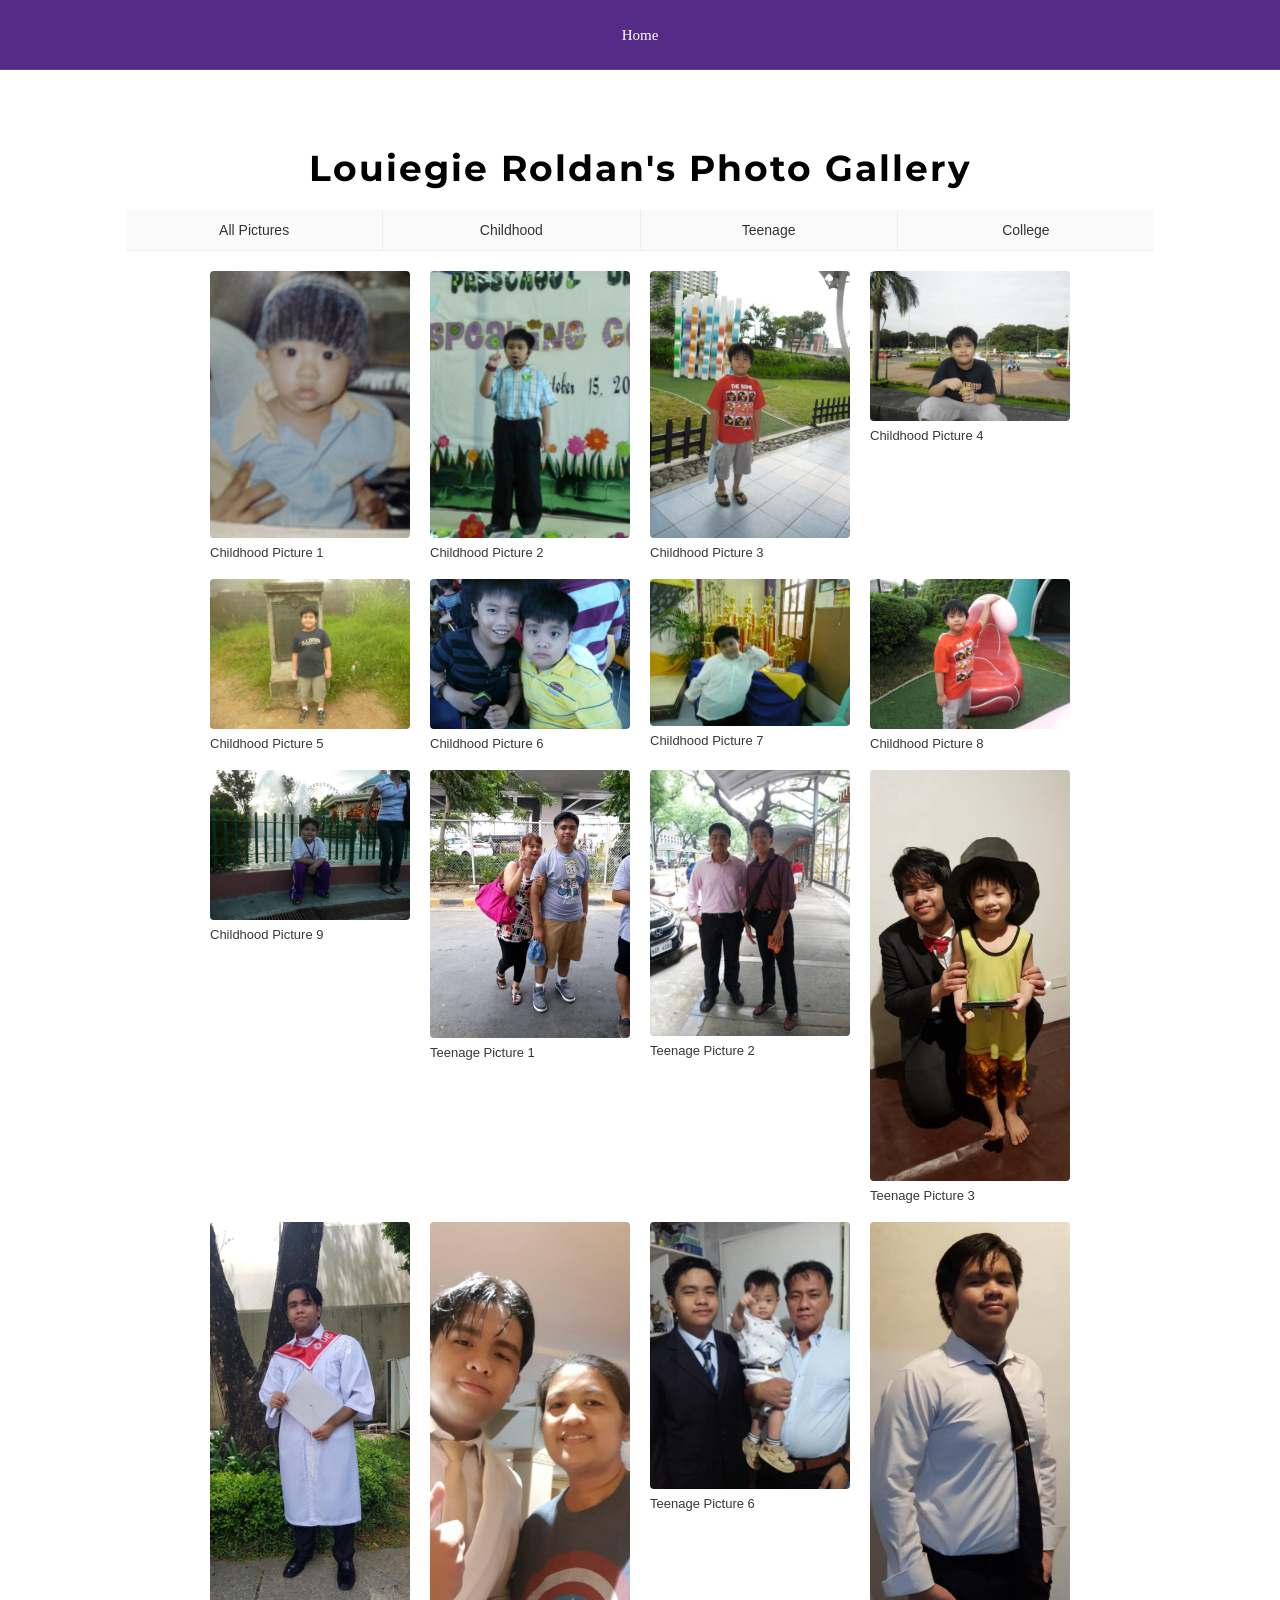
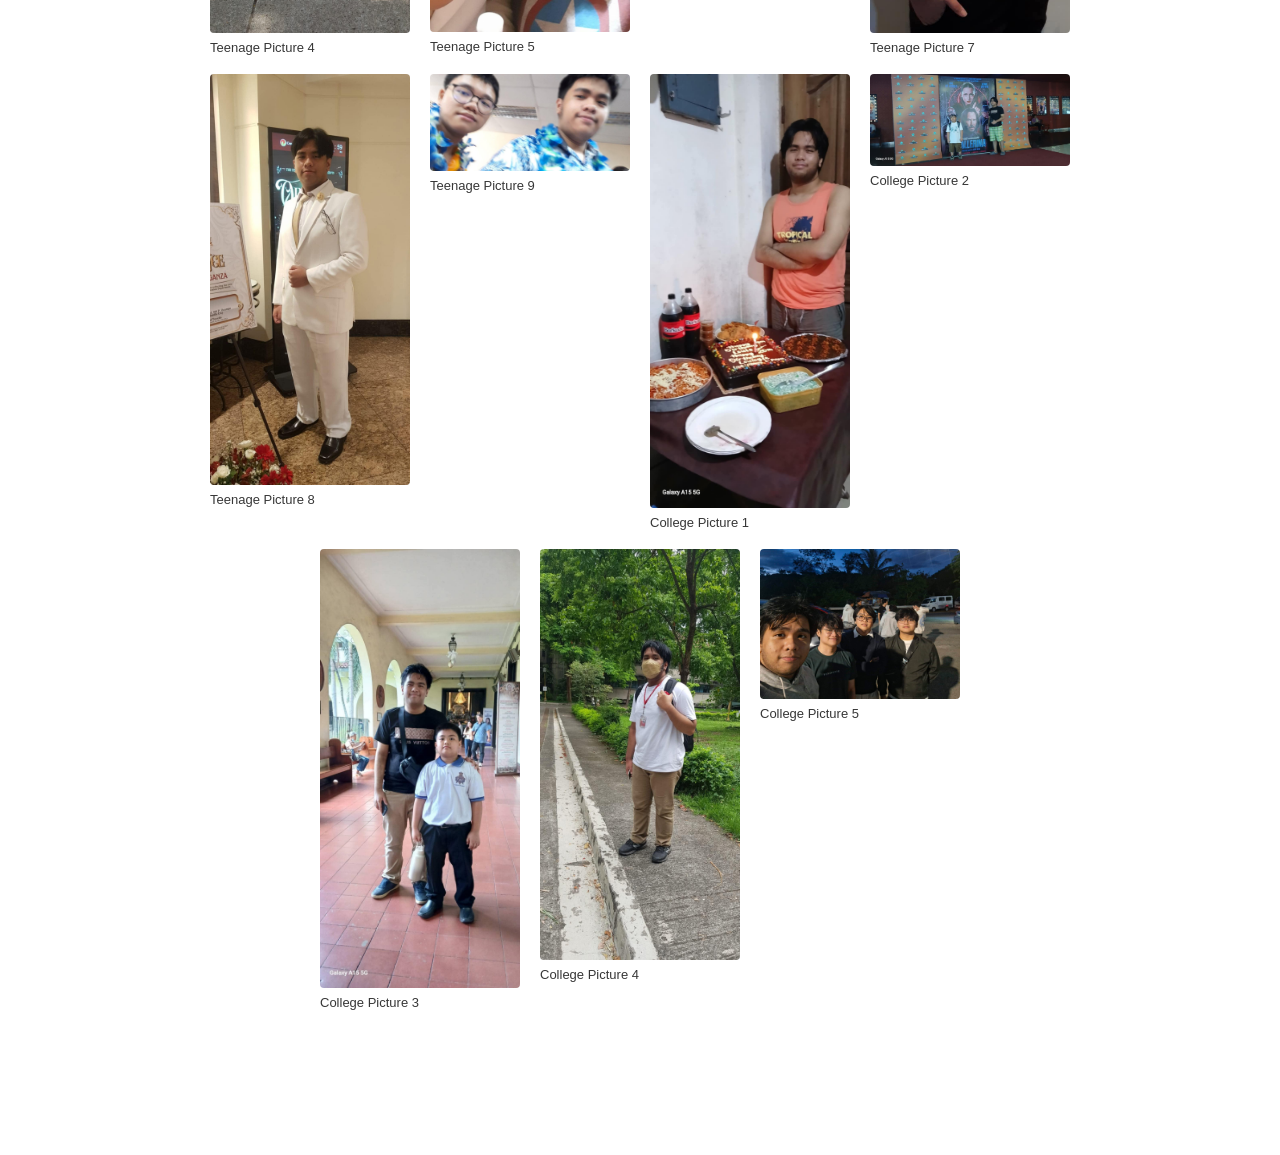
<file: BLOGS/photogallery.html>
<!DOCTYPE html>
<html lang="en">
<head>
  <meta charset="UTF-8">
  <meta http-equiv="X-UA-Compatible" content="IE=edge">
  <meta name="author" content="LOUIEGIE ROLDAN">
  <title>Photo Gallery</title>
  <link href="https://fonts.googleapis.com/css2?family=Montserrat:wght@400;700&display=swap" rel="stylesheet"> 
  <link rel="stylesheet" href="style.css">
  <style>
    .menu-link {
      text-decoration: none; 
      color: black; 
      font-family: 'Montserrat', sans-serif;
      display: block;
    }
    .gallery {
    display: flex;
    flex-wrap: wrap;
    gap: 20px;
    justify-content: center;
    padding: 20px;
  }

  .gallery-item {
    text-align: center;
    width: 200px; 
  }

  .gallery-item img {
    display: block;
    margin-bottom: 8px;
    border-radius: 4px;
  }

  .image-caption {
    font-family: sans-serif;
    font-size: 13px;
    color: #373737;
  }
  </style>
</head>
<body> 
  <nav style="background-color: rgba(55, 6, 113, 0.85); backdrop-filter: blur(10px); -webkit-backdrop-filter: blur(10px); position: fixed; top: 0; left: 0; width: 100%; height: 70px; z-index: 9999; display: flex; align-items: center; justify-content: center; box-sizing: border-box; border-bottom: 1px solid rgba(255, 255, 255, 0.1);">
    <ul style="list-style: none; margin: 0; padding: 0; display: flex; gap: 40px; align-items: center;">
      <li><a href="../index.html" style="color: white; text-decoration: none; font-size: 15px; font-weight: 500;">Home</a></li>
    </ul>
  </nav> 
  <article class="gallery-box" style="margin-top: 80px;">
    <h1>Louiegie Roldan's Photo Gallery</h1>
    <nav style="display: flex; border-bottom: 1px solid #eee; background: #fafafa;">
    <a href="#" style="flex: 1; text-align: center; padding: 12px; text-decoration: none; color: #333; font-family: sans-serif; font-size: 14px; border-right: 1px solid #eee;">All Pictures</a>
    <a href="gallery/photogallerychild.html" style="flex: 1; text-align: center; padding: 12px; text-decoration: none; color: #333; font-family: sans-serif; font-size: 14px; border-right: 1px solid #eee;">Childhood</a>
    <a href="gallery/photogalleryteen.html" style="flex: 1; text-align: center; padding: 12px; text-decoration: none; color: #333; font-family: sans-serif; font-size: 14px; border-right: 1px solid #eee;">Teenage</a>
    <a href="gallery/photogallerycollege.html" style="flex: 1; text-align: center; padding: 12px; text-decoration: none; color: #333; font-family: sans-serif; font-size: 14px;">College</a>
  </nav>
  <div class = "gallery">
    <div class="gallery-item">
        <a href="../gallery/child/child1.jpg">
            <img src="../gallery/child/child1.jpg" alt="Childhood Picture 1"  width = "200">
        </a>
        <div class="image-caption">Childhood Picture 1</div>
    </div>
    <div class="gallery-item">
        <a href="../gallery/child/child2.jpg">
            <img src="../gallery/child/child2.jpg" alt="Childhood Picture 2"  width = "200">
        </a>
        <div class="image-caption">Childhood Picture 2</div></div>
    <div class="gallery-item">
        <a href="../gallery/child/child3.jpg">
            <img src="../gallery/child/child3.jpg"alt="Childhood Picture 3"  width = "200">
        </a>
        <div class="image-caption">Childhood Picture 3</div></div>
    <div class="gallery-item">
        <a href="../gallery/child/child4.jpg">
            <img src="../gallery/child/child4.jpg" alt="Childhood Picture 4"  width = "200">
        </a>
        <div class="image-caption">Childhood Picture 4</div></div>
    <div class="gallery-item">
        <a href="../gallery/child/child5.jpg">
            <img src="../gallery/child/child5.jpg" alt="Childhood Picture 5"  width = "200">
        </a>
        <div class="image-caption">Childhood Picture 5</div></div>
    <div class="gallery-item">
        <a href="../gallery/child/child6.jpg">
            <img src="../gallery/child/child6.jpg" alt="Childhood Picture 6"  width = "200">
        </a>
        <div class="image-caption">Childhood Picture 6</div></div>
    <div class="gallery-item">
        <a href="../gallery/child/child7.jpg">
            <img src="../gallery/child/child7.jpg" alt="Childhood Picture 7"  width = "200">
        </a>
        <div class="image-caption">Childhood Picture 7</div></div>
    <div class="gallery-item">
        <a href="../gallery/child/child8.jpg">
            <img src="../gallery/child/child8.jpg" alt="Childhood Picture 8"  width = "200">
        </a>
        <div class="image-caption">Childhood Picture 8</div></div>
    <div class="gallery-item">
        <a href="../gallery/child/child9.jpg">
            <img src="../gallery/child/child9.jpg" alt="Childhood Picture 9"  width = "200">
        </a>
        <div class="image-caption">Childhood Picture 9</div></div>
    <div class="gallery-item">
        <a href="../gallery/teen/teen1.jpg">
            <img src="../gallery/teen/teen1.jpg" alt="Teenage Picture 1"  width = "200">
        </a>
        <div class="image-caption">Teenage Picture 1</div></div>
    <div class="gallery-item">
        <a href="../gallery/teen/teen2.jpg">
            <img src="../gallery/teen/teen2.jpg" alt="Teenage Picture 2"  width = "200">
        </a>
        <div class="image-caption">Teenage Picture 2</div></div>
    <div class="gallery-item">
        <a href="../gallery/teen/teen3.jpg">
            <img src="../gallery/teen/teen3.jpg"alt="Teenage Picture 3"  width = "200">
        </a>
        <div class="image-caption">Teenage Picture 3</div></div>
    <div class="gallery-item">
        <a href="../gallery/teen/teen4.jpg">
            <img src="../gallery/teen/teen4.jpg" alt="Teenage Picture 4"  width = "200">
        </a>
        <div class="image-caption">Teenage Picture 4</div></div>
    <div class="gallery-item">
        <a href="../gallery/teen/teen5.jpg">
            <img src="../gallery/teen/teen5.jpg" alt="Teenage Picture 5"  width = "200">
        </a>
        <div class="image-caption">Teenage Picture 5</div></div>
    <div class="gallery-item">
        <a href="../gallery/teen/teen6.jpg">
            <img src="../gallery/teen/teen6.jpg" alt="Teenage Picture 6"  width = "200">
        </a>
        <div class="image-caption">Teenage Picture 6</div></div>
    <div class="gallery-item">
        <a href="../gallery/teen/teen7.jpg">
            <img src="../gallery/teen/teen7.jpg" alt="Teenage Picture 7"  width = "200">
        </a>
        <div class="image-caption">Teenage Picture 7</div></div>
    <div class="gallery-item">
        <a href="../gallery/teen/teen8.jpg">
            <img src="../gallery/teen/teen8.jpg" alt="Teenage Picture 8"  width = "200">
        </a>
        <div class="image-caption">Teenage Picture 8</div></div>
    <div class="gallery-item">
        <a href="../gallery/teen/teen9.jpg">
            <img src="../gallery/teen/teen9.jpg" alt="Teenage Picture 9"  width = "200">
        </a>
        <div class="image-caption">Teenage Picture 9</div></div>
    <div class="gallery-item">
        <a href="../gallery/college/college1.jpg">
            <img src="../gallery/college/college1.jpg" alt="College Picture 1"  width = "200">
        </a>
        <div class="image-caption">College Picture 1</div></div>
    <div class="gallery-item">
        <a href="../gallery/college/college2.jpg">
            <img src="../gallery/college/college2.jpg" alt="College Picture 2"  width = "200">
        </a>
        <div class="image-caption">College Picture 2</div></div>
    <div class="gallery-item">
        <a href="../gallery/college/college3.jpg">
            <img src="../gallery/college/college3.jpg"alt="College Picture 3"  width = "200">
        </a>
        <div class="image-caption">College Picture 3</div></div>
    <div class="gallery-item">
        <a href="../gallery/college/college4.jpg">
            <img src="../gallery/college/college4.jpg" alt="Childhood Picture 4"  width = "200">
        </a>
        <div class="image-caption">College Picture 4</div></div>
    <div class="gallery-item">
        <a href="../gallery/college/college5.jpg">
            <img src="../gallery/college/college5.jpg" alt="College Picture 5"  width = "200">
        </a>
        <div class="image-caption">College Picture 5</div></div>
  </div>
  </article>
</body>
</html>
</file>
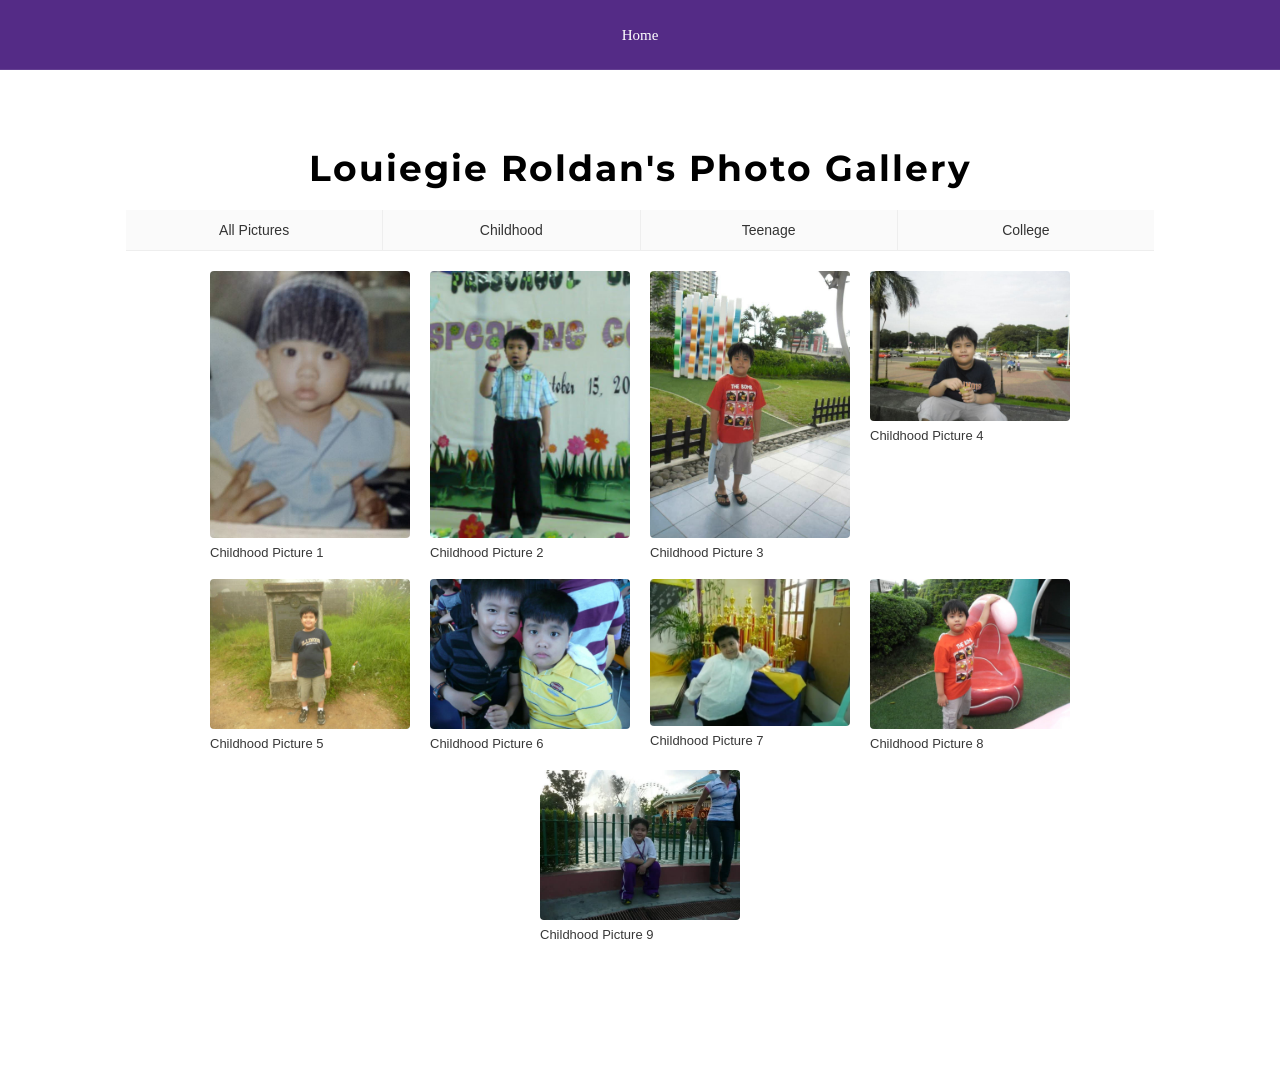
<file: BLOGS/gallery/photogallerychild.html>
<!DOCTYPE html>
<html lang="en">
<head>
  <meta charset="UTF-8">
  <meta http-equiv="X-UA-Compatible" content="IE=edge">
  <meta name="author" content="LOUIEGIE ROLDAN">
  <title>Photo Gallery</title>
  <link href="https://fonts.googleapis.com/css2?family=Montserrat:wght@400;700&display=swap" rel="stylesheet"> 
  <link rel="stylesheet" href="style.css">
  <style>
    .menu-link {
      text-decoration: none; 
      color: black; 
      font-family: 'Montserrat', sans-serif;
      display: block;
    }
    .gallery {
    display: flex;
    flex-wrap: wrap;
    gap: 20px;
    justify-content: center;
    padding: 20px;
  }

  .gallery-item {
    text-align: center;
    width: 200px; 
  }

  .gallery-item img {
    display: block;
    margin-bottom: 8px;
    border-radius: 4px;
  }

  .image-caption {
    font-family: sans-serif;
    font-size: 13px;
    color: #373737;
  }
  </style>
</head>
<body> 
  <nav style="background-color: rgba(55, 6, 113, 0.85); backdrop-filter: blur(10px); -webkit-backdrop-filter: blur(10px); position: fixed; top: 0; left: 0; width: 100%; height: 70px; z-index: 9999; display: flex; align-items: center; justify-content: center; box-sizing: border-box; border-bottom: 1px solid rgba(255, 255, 255, 0.1);">
    <ul style="list-style: none; margin: 0; padding: 0; display: flex; gap: 40px; align-items: center;">
      <li><a href="../../index.html" style="color: white; text-decoration: none; font-size: 15px; font-weight: 500;">Home</a></li>
    </ul>
  </nav> 
  <article class="gallery-box" style="margin-top: 80px;">
    <h1>Louiegie Roldan's Photo Gallery</h1>
    <nav style="display: flex; border-bottom: 1px solid #eee; background: #fafafa;">
    <a href="../photogallery.html" style="flex: 1; text-align: center; padding: 12px; text-decoration: none; color: #333; font-family: sans-serif; font-size: 14px; border-right: 1px solid #eee;">All Pictures</a>
    <a href="#" style="flex: 1; text-align: center; padding: 12px; text-decoration: none; color: #333; font-family: sans-serif; font-size: 14px; border-right: 1px solid #eee;">Childhood</a>
    <a href="photogalleryteen.html" style="flex: 1; text-align: center; padding: 12px; text-decoration: none; color: #333; font-family: sans-serif; font-size: 14px; border-right: 1px solid #eee;">Teenage</a>
    <a href="photogallerycollege.html" style="flex: 1; text-align: center; padding: 12px; text-decoration: none; color: #333; font-family: sans-serif; font-size: 14px;">College</a>
  </nav>
  <div class = "gallery">
    <div class="gallery-item">
        <a href="../../gallery/child/child1.jpg">
            <img src="../../gallery/child/child1.jpg" alt="Childhood Picture 1"  width = "200">
        </a>
        <div class="image-caption">Childhood Picture 1</div>
    </div>
    <div class="gallery-item">
        <a href="../../gallery/child/child2.jpg">
            <img src="../../gallery/child/child2.jpg" alt="Childhood Picture 2"  width = "200">
        </a>
        <div class="image-caption">Childhood Picture 2</div></div>
    <div class="gallery-item">
        <a href="../../gallery/child/child3.jpg">
            <img src="../../gallery/child/child3.jpg"alt="Childhood Picture 3"  width = "200">
        </a>
        <div class="image-caption">Childhood Picture 3</div></div>
    <div class="gallery-item">
        <a href="../../gallery/child/child4.jpg">
            <img src="../../gallery/child/child4.jpg" alt="Childhood Picture 4"  width = "200">
        </a>
        <div class="image-caption">Childhood Picture 4</div></div>
    <div class="gallery-item">
        <a href="../../gallery/child/child5.jpg">
            <img src="../../gallery/child/child5.jpg" alt="Childhood Picture 5"  width = "200">
        </a>
        <div class="image-caption">Childhood Picture 5</div></div>
    <div class="gallery-item">
        <a href="../../gallery/child/child6.jpg">
            <img src="../../gallery/child/child6.jpg" alt="Childhood Picture 6"  width = "200">
        </a>
        <div class="image-caption">Childhood Picture 6</div></div>
    <div class="gallery-item">
        <a href="../../gallery/child/child7.jpg">
            <img src="../../gallery/child/child7.jpg" alt="Childhood Picture 7"  width = "200">
        </a>
        <div class="image-caption">Childhood Picture 7</div></div>
    <div class="gallery-item">
        <a href="../../gallery/child/child8.jpg">
            <img src="../../gallery/child/child8.jpg" alt="Childhood Picture 8"  width = "200">
        </a>
        <div class="image-caption">Childhood Picture 8</div></div>
    <div class="gallery-item">
        <a href="../../gallery/child/child9.jpg">
            <img src="../../gallery/child/child9.jpg" alt="Childhood Picture 9"  width = "200">
        </a>
        <div class="image-caption">Childhood Picture 9</div></div>
  </div>
  </article>
</body>
</html>
</file>
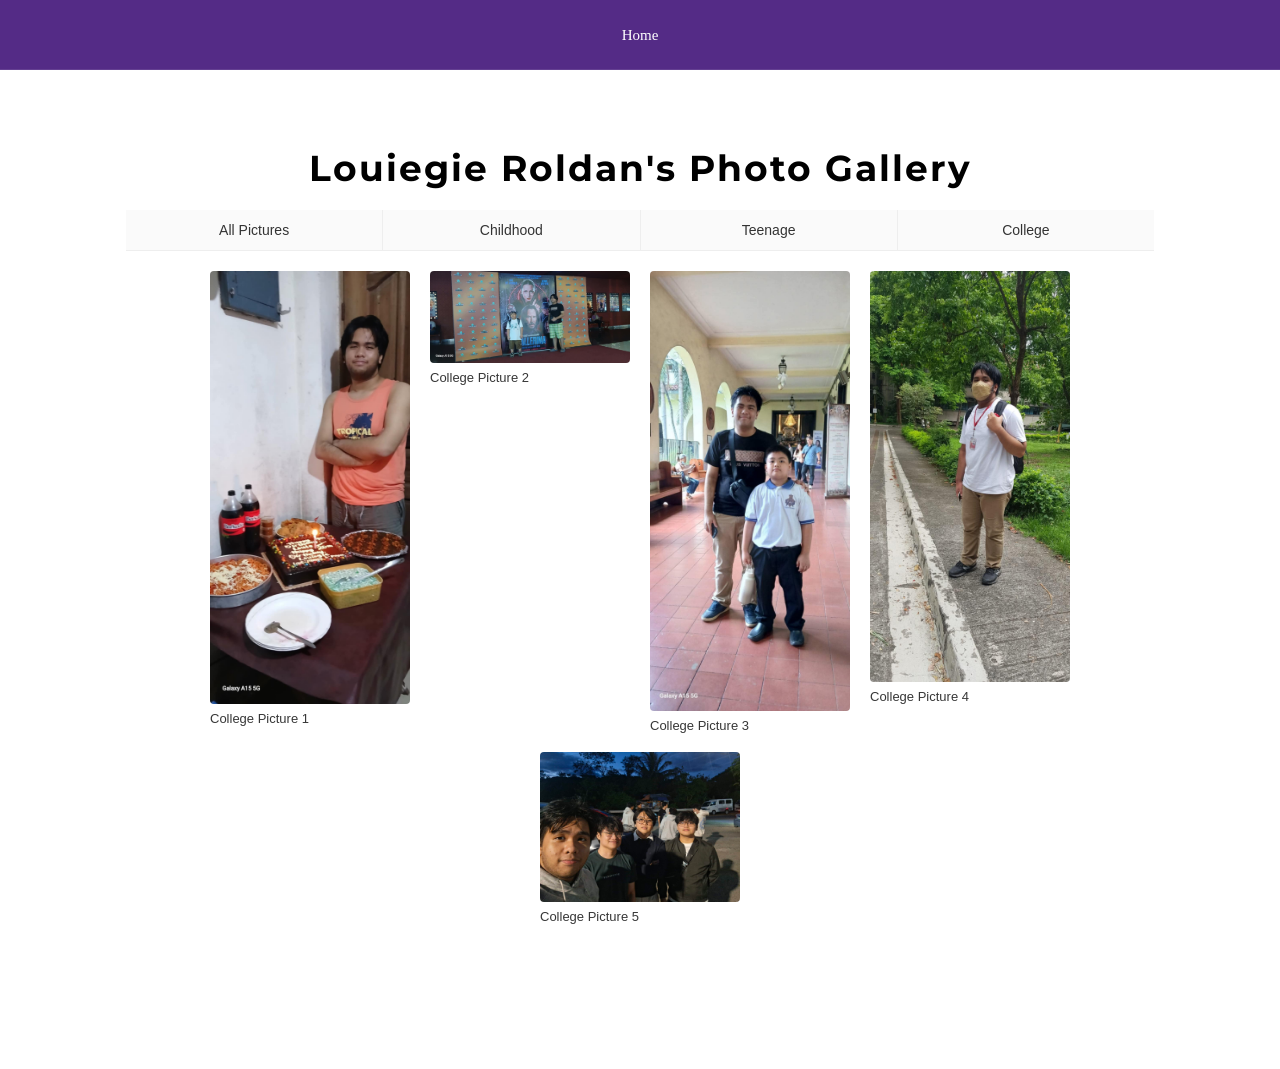
<file: BLOGS/gallery/photogallerycollege.html>
<!DOCTYPE html>
<html lang="en">
<head>
  <meta charset="UTF-8">
  <meta http-equiv="X-UA-Compatible" content="IE=edge">
  <meta name="author" content="LOUIEGIE ROLDAN">
  <title>Photo Gallery</title>
  <link href="https://fonts.googleapis.com/css2?family=Montserrat:wght@400;700&display=swap" rel="stylesheet"> 
  <link rel="stylesheet" href="style.css">
  <style>
    .menu-link {
      text-decoration: none; 
      color: black; 
      font-family: 'Montserrat', sans-serif;
      display: block;
    }
    .gallery {
    display: flex;
    flex-wrap: wrap;
    gap: 20px;
    justify-content: center;
    padding: 20px;
  }

  .gallery-item {
    text-align: center;
    width: 200px; 
  }

  .gallery-item img {
    display: block;
    margin-bottom: 8px;
    border-radius: 4px;
  }

  .image-caption {
    font-family: sans-serif;
    font-size: 13px;
    color: #373737;
  }
  </style>
</head>
<body> 
  <nav style="background-color: rgba(55, 6, 113, 0.85); backdrop-filter: blur(10px); -webkit-backdrop-filter: blur(10px); position: fixed; top: 0; left: 0; width: 100%; height: 70px; z-index: 9999; display: flex; align-items: center; justify-content: center; box-sizing: border-box; border-bottom: 1px solid rgba(255, 255, 255, 0.1);">
    <ul style="list-style: none; margin: 0; padding: 0; display: flex; gap: 40px; align-items: center;">
      <li><a href="../../index.html" style="color: white; text-decoration: none; font-size: 15px; font-weight: 500;">Home</a></li>
    </ul>
  </nav> 
  <article class="gallery-box" style="margin-top: 80px;">
    <h1>Louiegie Roldan's Photo Gallery</h1>
    <nav style="display: flex; border-bottom: 1px solid #eee; background: #fafafa;">
    <a href="../photogallery.html" style="flex: 1; text-align: center; padding: 12px; text-decoration: none; color: #333; font-family: sans-serif; font-size: 14px; border-right: 1px solid #eee;">All Pictures</a>
    <a href="photogallerychild.html" style="flex: 1; text-align: center; padding: 12px; text-decoration: none; color: #333; font-family: sans-serif; font-size: 14px; border-right: 1px solid #eee;">Childhood</a>
    <a href="photogalleryteen.html" style="flex: 1; text-align: center; padding: 12px; text-decoration: none; color: #333; font-family: sans-serif; font-size: 14px; border-right: 1px solid #eee;">Teenage</a>
    <a href="#" style="flex: 1; text-align: center; padding: 12px; text-decoration: none; color: #333; font-family: sans-serif; font-size: 14px;">College</a>
  </nav>
  <div class = "gallery">
    <div class="gallery-item">
        <a href="../../gallery/college/college1.jpg">
            <img src="../../gallery/college/college1.jpg" alt="College Picture 1"  width = "200">
        </a>
        <div class="image-caption">College Picture 1</div></div>
    <div class="gallery-item">
        <a href="../../gallery/college/college2.jpg">
            <img src="../../gallery/college/college2.jpg" alt="College Picture 2"  width = "200">
        </a>
        <div class="image-caption">College Picture 2</div></div>
    <div class="gallery-item">
        <a href="../../gallery/college/college3.jpg">
            <img src="../../gallery/college/college3.jpg"alt="College Picture 3"  width = "200">
        </a>
        <div class="image-caption">College Picture 3</div></div>
    <div class="gallery-item">
        <a href="../../gallery/college/college4.jpg">
            <img src="../../gallery/college/college4.jpg" alt="College Picture 4"  width = "200">
        </a>
        <div class="image-caption">College Picture 4</div></div>
    <div class="gallery-item">
        <a href="../../gallery/college/college5.jpg">
            <img src="../../gallery/college/college5.jpg" alt="College Picture 5"  width = "200">
        </a>
        <div class="image-caption">College Picture 5</div></div>
  </div>
  </article>
</body>
</html>
</file>
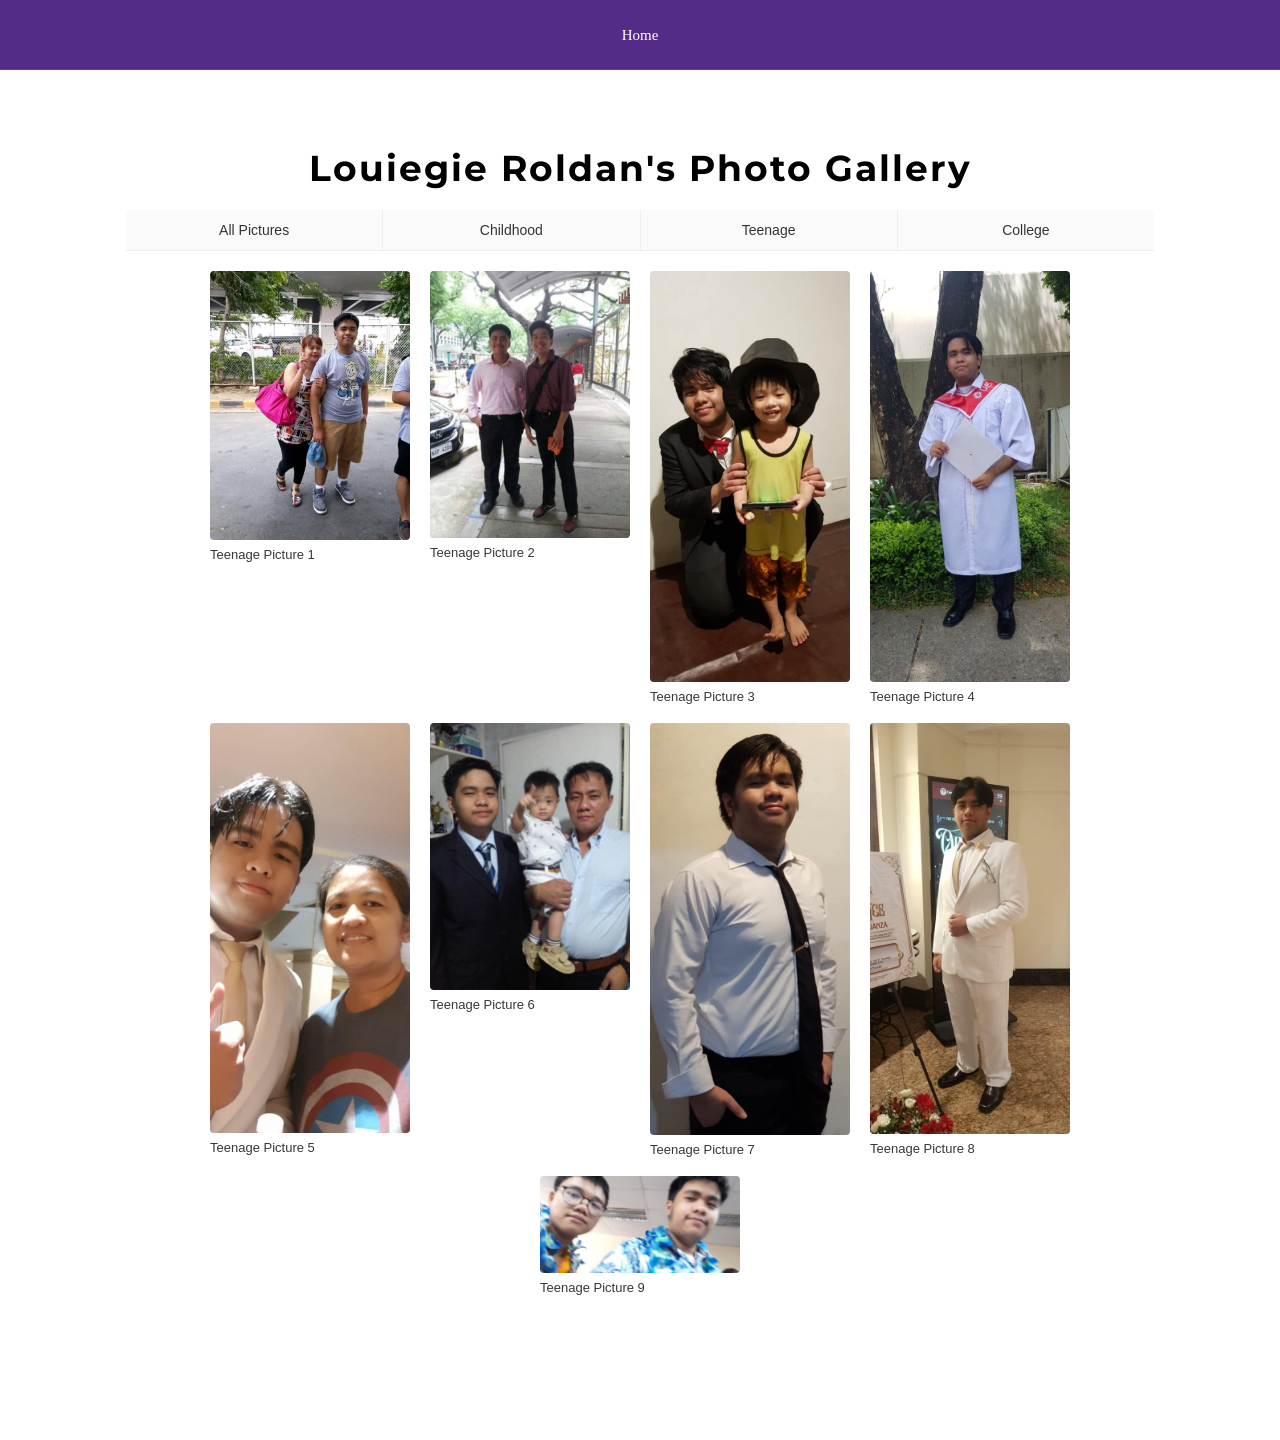
<file: BLOGS/gallery/photogalleryteen.html>
<!DOCTYPE html>
<html lang="en">
<head>
  <meta charset="UTF-8">
  <meta http-equiv="X-UA-Compatible" content="IE=edge">
  <meta name="author" content="LOUIEGIE ROLDAN">
  <title>Photo Gallery</title>
  <link href="https://fonts.googleapis.com/css2?family=Montserrat:wght@400;700&display=swap" rel="stylesheet"> 
  <link rel="stylesheet" href="style.css">
  <style>
    .menu-link {
      text-decoration: none; 
      color: black; 
      font-family: 'Montserrat', sans-serif;
      display: block;
    }
    .gallery {
    display: flex;
    flex-wrap: wrap;
    gap: 20px;
    justify-content: center;
    padding: 20px;
  }

  .gallery-item {
    text-align: center;
    width: 200px; 
  }

  .gallery-item img {
    display: block;
    margin-bottom: 8px;
    border-radius: 4px;
  }

  .image-caption {
    font-family: sans-serif;
    font-size: 13px;
    color: #373737;
  }
  </style>
</head>
<body> 
  <nav style="background-color: rgba(55, 6, 113, 0.85); backdrop-filter: blur(10px); -webkit-backdrop-filter: blur(10px); position: fixed; top: 0; left: 0; width: 100%; height: 70px; z-index: 9999; display: flex; align-items: center; justify-content: center; box-sizing: border-box; border-bottom: 1px solid rgba(255, 255, 255, 0.1);">
    <ul style="list-style: none; margin: 0; padding: 0; display: flex; gap: 40px; align-items: center;">
      <li><a href="../../index.html" style="color: white; text-decoration: none; font-size: 15px; font-weight: 500;">Home</a></li>
    </ul>
  </nav> 
  <article class="gallery-box" style="margin-top: 80px;">
    <h1>Louiegie Roldan's Photo Gallery</h1>
    <nav style="display: flex; border-bottom: 1px solid #eee; background: #fafafa;">
    <a href="../photogallery.html" style="flex: 1; text-align: center; padding: 12px; text-decoration: none; color: #333; font-family: sans-serif; font-size: 14px; border-right: 1px solid #eee;">All Pictures</a>
    <a href="photogallerychild.html" style="flex: 1; text-align: center; padding: 12px; text-decoration: none; color: #333; font-family: sans-serif; font-size: 14px; border-right: 1px solid #eee;">Childhood</a>
    <a href="#" style="flex: 1; text-align: center; padding: 12px; text-decoration: none; color: #333; font-family: sans-serif; font-size: 14px; border-right: 1px solid #eee;">Teenage</a>
    <a href="photogallerycollege.html" style="flex: 1; text-align: center; padding: 12px; text-decoration: none; color: #333; font-family: sans-serif; font-size: 14px;">College</a>
  </nav>
  <div class = "gallery">
    <div class="gallery-item">
        <a href="../../gallery/teen/teen1.jpg">
            <img src="../../gallery/teen/teen1.jpg" alt="Teenage Picture 1"  width = "200">
        </a>
        <div class="image-caption">Teenage Picture 1</div></div>
    <div class="gallery-item">
        <a href="../../gallery/teen/teen2.jpg">
            <img src="../../gallery/teen/teen2.jpg" alt="Teenage Picture 2"  width = "200">
        </a>
        <div class="image-caption">Teenage Picture 2</div></div>
    <div class="gallery-item">
        <a href="../../gallery/teen/teen3.jpg">
            <img src="../../gallery/teen/teen3.jpg"alt="Teenage Picture 3"  width = "200">
        </a>
        <div class="image-caption">Teenage Picture 3</div></div>
    <div class="gallery-item">
        <a href="../../gallery/teen/teen4.jpg">
            <img src="../../gallery/teen/teen4.jpg" alt="Teenage Picture 4"  width = "200">
        </a>
        <div class="image-caption">Teenage Picture 4</div></div>
    <div class="gallery-item">
        <a href="../../gallery/teen/teen5.jpg">
            <img src="../../gallery/teen/teen5.jpg" alt="Teenage Picture 5"  width = "200">
        </a>
        <div class="image-caption">Teenage Picture 5</div></div>
    <div class="gallery-item">
        <a href="../../gallery/teen/teen6.jpg">
            <img src="../../gallery/teen/teen6.jpg" alt="Teenage Picture 6"  width = "200">
        </a>
        <div class="image-caption">Teenage Picture 6</div></div>
    <div class="gallery-item">
        <a href="../../gallery/teen/teen7.jpg">
            <img src="../../gallery/teen/teen7.jpg" alt="Teenage Picture 7"  width = "200">
        </a>
        <div class="image-caption">Teenage Picture 7</div></div>
    <div class="gallery-item">
        <a href="../../gallery/teen/teen8.jpg">
            <img src="../../gallery/teen/teen8.jpg" alt="Teenage Picture 8"  width = "200">
        </a>
        <div class="image-caption">Teenage Picture 8</div></div>
    <div class="gallery-item">
        <a href="../../gallery/teen/teen9.jpg">
            <img src="../../gallery/teen/teen9.jpg" alt="Teenage Picture 9"  width = "200">
        </a>
        <div class="image-caption">Teenage Picture 9</div></div>
  </div>
  </article>
</body>
</html>
</file>
<file: BLOGS/style.css>
html {
  scroll-behavior: smooth;
}
body {
  margin: 1in;
  background-image: url("https://starwalk.space/gallery/images/what-is-space/1540x866.jpg");
  background-repeat: no-repeat;
  background-size: cover;
  background-position: center;
  background-color: rgba(255, 255, 255, 0.6)
}
main {
  max-width: 1500px;
  margin: 20px auto;
  padding: 15px;
}
.box {
  border: 5px;
  border-radius: 25px;
  padding: 30px;
  background-color: white;
}
.box img {
  width: 60%;
  height: 50%;
  object-fit: cover;
  object-fit: contain;
}
.gallery-box {
  border: 5px;
  border-radius: 25px;
  padding: 30px;
  background-color: white;
}
.gallery-box img {
  width: 100;
  height: auto;
  object-fit: cover;
  object-fit: contain;
}
h1 {
  font-family: 'Montserrat', sans-serif; 
  text-align: center;
  font-size: 36px; font-weight: 700; letter-spacing: 2px; margin: 20px 0;
}
h2 {
  text-align:center; 
  font-family:Georgia; 
  font-size:14pt; 
  margin:0;
}
h3 {
  text-align: center; 
  font-family:Georgia; 
  font-size:12pt; 
  margin:0;
}
div {
  text-align:justify; 
  font-family:Tahoma; 
  font-size:12pt; 
  line-height:1;
}
p {
  min-height: 100px;
  line-height: 2.0;
  padding:5px
}
.article-text::first-letter {
    float: left;
    font-size: 50px;
    font-weight: bold;
    line-height: 6px;
}
</file>
<file: BLOGS/gallery/style.css>
html {
  scroll-behavior: smooth;
}
body {
  margin: 1in;
  background-image: url("https://starwalk.space/gallery/images/what-is-space/1540x866.jpg");
  background-repeat: no-repeat;
  background-size: cover;
  background-position: center;
  background-color: rgba(255, 255, 255, 0.6)
}
main {
  max-width: 1500px;
  margin: 20px auto;
  padding: 15px;
}
.box {
  border: 5px;
  border-radius: 25px;
  padding: 30px;
  background-color: white;
}
.box img {
  width: 60%;
  height: 50%;
  object-fit: cover;
  object-fit: contain;
}
.gallery-box {
  border: 5px;
  border-radius: 25px;
  padding: 30px;
  background-color: white;
}
.gallery-box img {
  width: 100;
  height: auto;
  object-fit: cover;
  object-fit: contain;
}
h1 {
  font-family: 'Montserrat', sans-serif; 
  text-align: center;
  font-size: 36px; font-weight: 700; letter-spacing: 2px; margin: 20px 0;
}
h2 {
  text-align:center; 
  font-family:Georgia; 
  font-size:14pt; 
  margin:0;
}
h3 {
  text-align: center; 
  font-family:Georgia; 
  font-size:12pt; 
  margin:0;
}
div {
  text-align:justify; 
  font-family:Tahoma; 
  font-size:12pt; 
  line-height:1;
}
p {
  min-height: 100px;
  line-height: 2.0;
  padding:5px
}
.article-text::first-letter {
    float: left;
    font-size: 50px;
    font-weight: bold;
    line-height: 6px;
}
</file>
